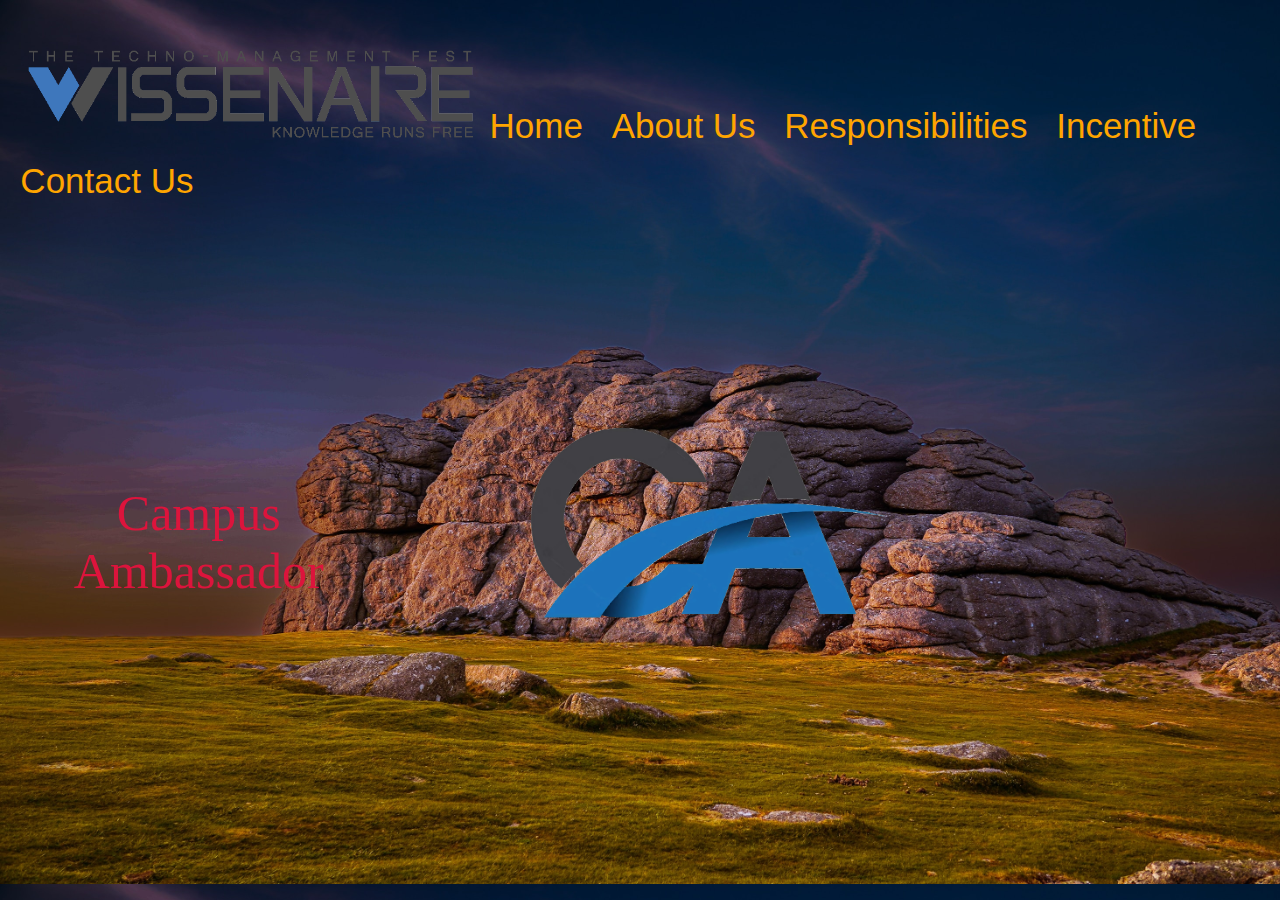
<file: index.html>
<!DOCTYPE html>
<html lang="en">

<head>
    <meta charset="UTF-8">
    <meta http-equiv="X-UA-Compatible" content="IE=edge">
    <meta name="viewport" content="width=device-width, initial-scale=1.0">
    <title>Document</title>
    <link rel="stylesheet" href="style.css">
</head>

<body>
    <div id="navbar">
        <div class="nav"></div>
        <img src="back2.png" height="100px" alt="#">
        <button><a href="home.html" target="_main">Home</a></button>
        <button><a href="about us.html" target="_main">About Us</a></button>
        <button><a href="responsibilities.html" target="_main">Responsibilities</a></button>
        <button><a href="incentive.html" target="_main">Incentive</a></button>
        <button><a href="contactus.html" target="_main">Contact Us</a></button>
    </div>
    <div class="l">
        <p class="par" >
            Campus
            <br />
            Ambassador
        </p>
        <img src="ca_image.png" alt="#" class="b">
    </div>
    </div>
</body>

</html>
</file>
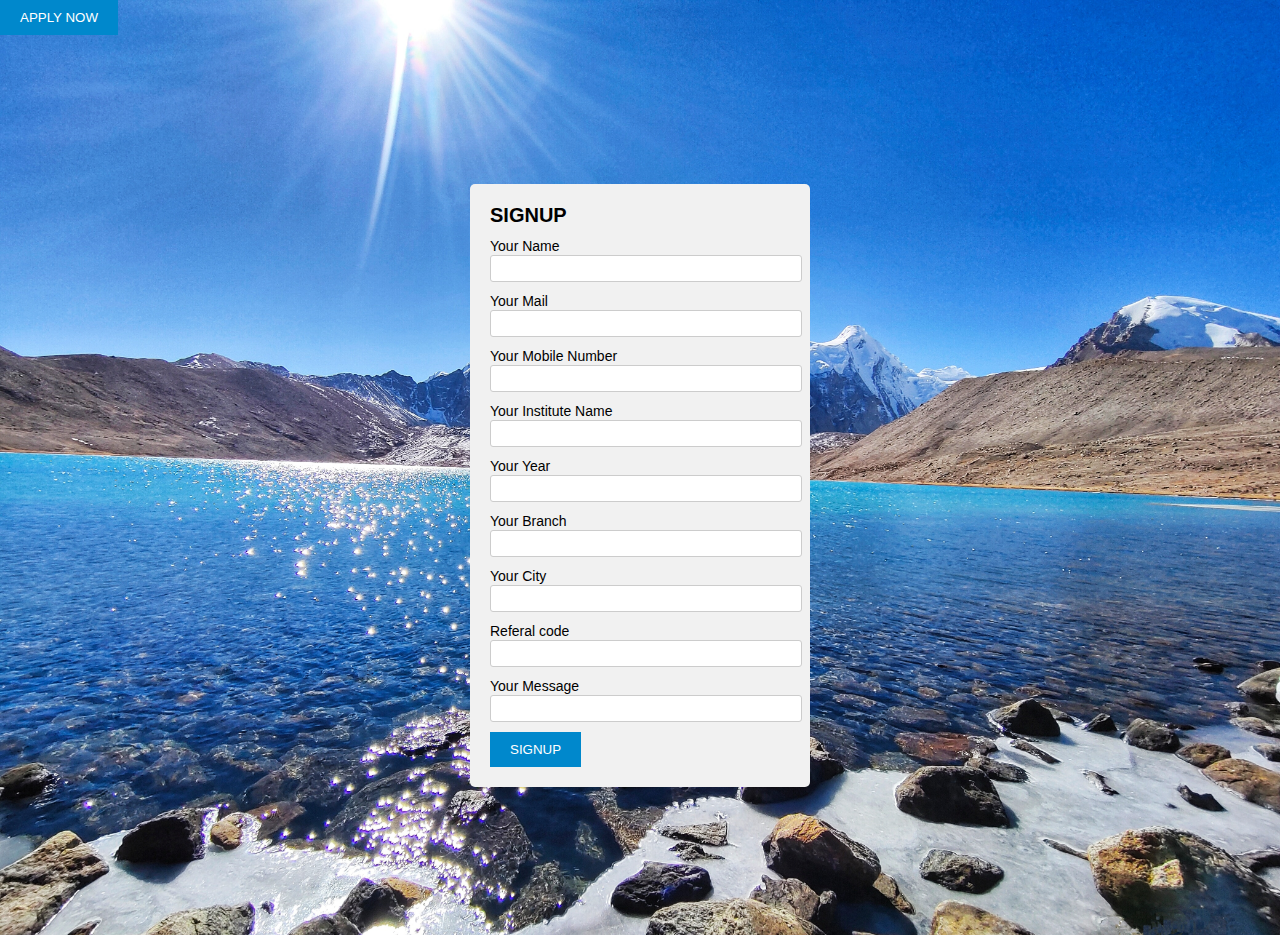
<file: home.html>
<!DOCTYPE html>
<html lang="en">
<head>
    <meta charset="UTF-8">
    <meta name="viewport" content="width=device-width, initial-scale=1.0">
    <title>Home</title>
    <link rel="stylesheet" href="style5.css">
</head>
<body>
    <button class="apply" id="apply" data-bs-toggle="collapse" data-bs-target="#signupbox" aria-controls="signupbox" >
        <p><a href="#form" class="signup">APPLY NOW</a></p>
      </button>
      <div class="carrier" id="form">
        <form id="signupbox" class="signupbox collapse" autocomplete="off" aria-expanded="false">
          <div class="headings">SIGNUP</div>
          <span class="span">Your Name</span>
          <input type="text" name="Name" class="inputbox" required>
          <span class="span">Your Mail </span>
          <input type="text" name="Mail" class="inputbox" required>
          <span class="span">Your Mobile Number</span>
          <input type="text" name="Number" class="inputbox" required>
          <span class="span">Your Institute Name</span>
          <input type="text" name="Institute" class="inputbox" required>
          <span class="span">Your Year</span>
          <input type="number" min="1" max="5" name="Year" class="inputbox" required>
          <span class="span">Your Branch</span>
          <input type="text" name="Branch" class="inputbox" required>
          <span class="span">Your City</span>
          <input type="text" name="City" class="inputbox" required>
          <span class="span">Referal code</span>
          <input type="text" name="Referal" class="inputbox" required>
          <span class="span">Your Message</span>
          <input type="text" name="Message" class="inputbox" required>
          <button class="sign" id="sign" type="submit"><a class="mail" href="mailto:email@gmail.com">SIGNUP</a></button>
        </form>
      </div>
    
</body>
</html>
</file>
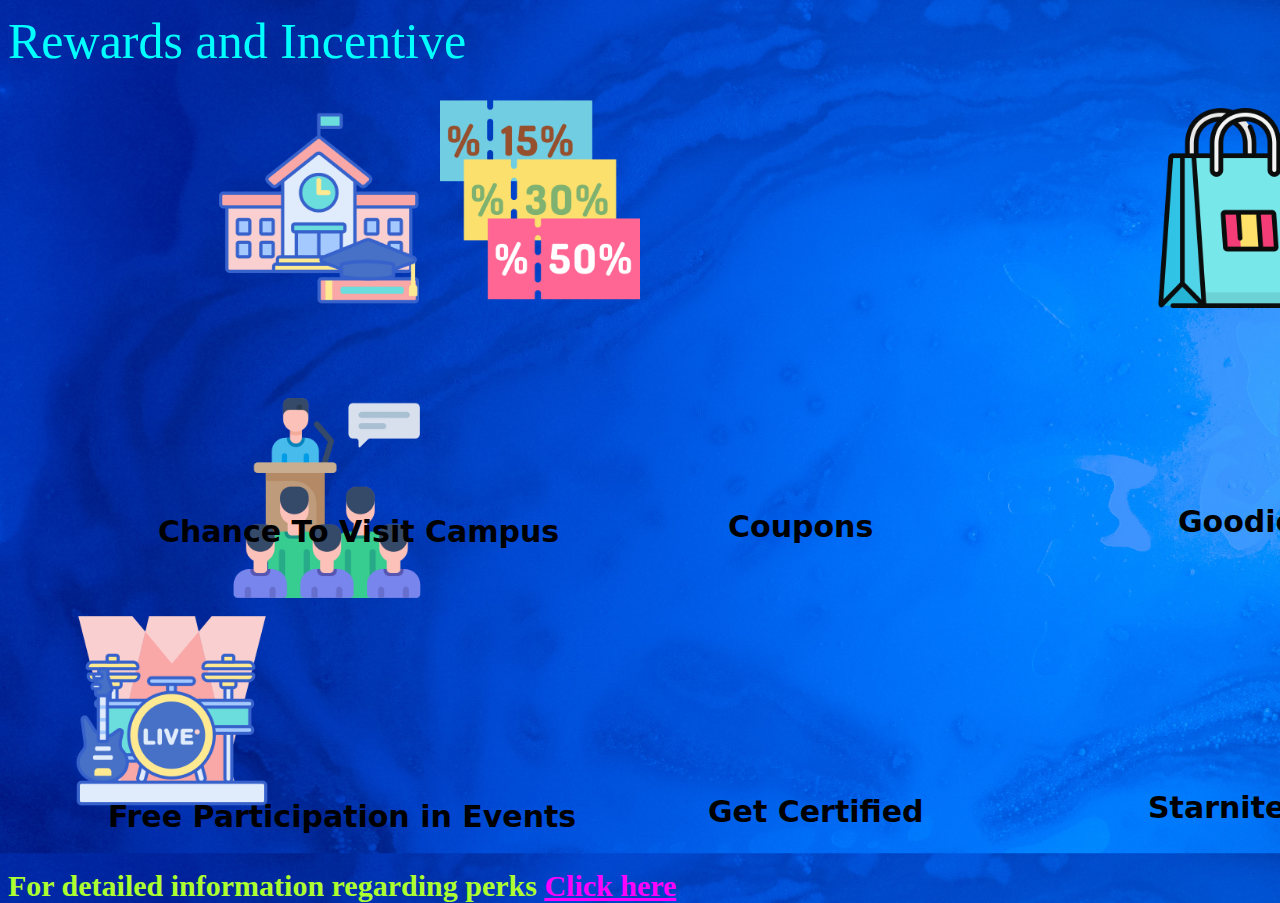
<file: incentive.html>
<!DOCTYPE html>
<html lang="en">
<head>
    <meta charset="UTF-8">
    <meta name="viewport" content="width=device-width, initial-scale=1.0">
    <title>Incentive</title>
    <link rel="stylesheet" href="style3.css">
</head>
<body>
    <div>
        <h>
        Rewards and Incentive
        </h>
        <span id="imagebox">
            <img src="university.png" height="200px" width="200px">
        </span>
        <span id="image2box">
            <img src="coupons.png" height=200px>
        </span>
        <span id="image3box">
            <img src="goodies.png"height=200px>
        </span>
        <span id="image4box">
            <img src="conference.png"height=200px>
        </span>
        <span id="image5box">
            <img src="certificate.png"height=200px>
        </span>
        <span id="image6box">
            <img src="instrument.png"height=200px>
        </span>
        <h1 id="heading">
            Chance To Visit Campus
        </h1>
        <h1 id ="heading2">
            Coupons
        </h1>
        <h1 id="heading3">
            Goodies
        </h1>
        <h1 id="heading4">
            Free Participation in Events
        </h1>
        <h1 id="heading5">
            Get Certified
        </h1>
        <h1 id="heading6">
            Starnite Passes
        </h1>
    <div class="info">
        <h2>
            For detailed information regarding perks <a href="https://www.wissenaire.org"target="_main">Click here</a>
        </h2>
    </div>   
</body>
</html>
</file>
<file: style.css>
body{
    background-image: url("back1.jpg");
    background-size: cover;
    padding: 0;
    margin-right: 0;
    margin-top: 0;
}
img{
    margin-top: 50px;
    margin-left: 20px;
    width: 35%;
    height: auto;
}
p{
    font-size: 50px;
    color:crimson;
    position: relative;
    width: 30%;
    width: 5% 10%;
    text-align: center;
    display: grid;
    justify-items: center;
    align-items: center;
}
div.nav{
    display: flex;
    margin: 0% 5%;
}
div
button{
    background: transparent;
    border: 0px;
    width: fit-content;
    margin: 0.5%;
}
a{
    height: 10%;
    text-decoration: none;
    font-size: 35px;
    color: orange;
    bottom:40px;
}
.l{
    width: 100%;
    display: flex;
    flex: none;
}
img.b{
    width: 40%;
    height: auto;
    margin: 5%;
}
</file>
<file: style5.css>
/* style5.css */

/* Global styles */
body {
    background-image: url("back6.jpg");
    font-family: Arial, sans-serif;
    margin: 0;
    padding: 0;
    background-size: cover;
  }
  
  /* Button styles */
  button.apply {
    background-color: #0088cc;
    border: none;
    color: white;
    padding: 10px 20px;
    cursor: pointer;
  }
  
  button.apply p {
    margin: 0;
  }
  
  button.apply a.signup {
    color: white;
    text-decoration: none;
  }
  
  /* Form styles */
  .carrier {
    display: flex;
    justify-content: center;
    align-items: center;
    height: 100vh;
  }
  
  .signupbox {
    background-color: #f1f1f1;
    padding: 20px;
    border-radius: 5px;
    width: 300px;
  }
  
  .headings {
    font-size: 20px;
    font-weight: bold;
    margin-bottom: 10px;
  }
  
  .span {
    font-size: 14px;
    margin-top: 10px;
  }
  
  .inputbox {
    width: 100%;
    padding: 5px;
    margin-bottom: 10px;
    border: 1px solid #ccc;
    border-radius: 3px;
  }
  
  .sign {
    background-color: #0088cc;
    border: none;
    color: white;
    padding: 10px 20px;
    cursor: pointer;
  }
  
  .sign a.mail {
    color: white;
    text-decoration: none;
  }
</file>
<file: style3.css>
body{
    background-image: url("in.jpg");
    background-size: cover;
}
a{
    color:fuchsia;
 }
h1{
   font-size: 30px;
   color: black;
   font-family: system-ui, -apple-system, BlinkMacSystemFont, 'Segoe UI', Roboto, Oxygen, Ubuntu, Cantarell, 'Open Sans', 'Helvetica Neue', sans-serif;  
}
h{
   font-size: 50px;
   position: relative;
   bottom:150px;
   color: cyan;
}
#imagebox{
   position: relative;
   right: 260px;
   top:100px;
}
#image2box{
   position: absolute;
   right: 640px;
   top: 100px;
}
#image3box{
   position: relative;
   left: 450px;
   top: 100px;
}   
#image4box{
   position: relative;
   top: 390px;
   right: 660px;
}
#image5box{
   position: relative;
   top: 390px;
   right:400px;
}
#image6box{
   position: relative;
   top: 390px;
   right:140px;
}
#heading{
   position: relative;
   top:70px;
   left: 150px;
}
#heading2{
   position: relative;
   top:10px;
   left: 720px;
}
#heading3{
   position: relative;
   bottom: 50px;
   left: 1170px;
}
#heading4{
   position: relative;
   top: 190px;
   left: 100px;
}
#heading5{
   position: relative;
   top:130px;
   left:700px;

}
#heading6{
   position: relative;
   left:1140px;
   top:70px;
}
h2{
   position: relative;
   top:90px;
   font-size: 30px;
   color: greenyellow;
}
</file>
